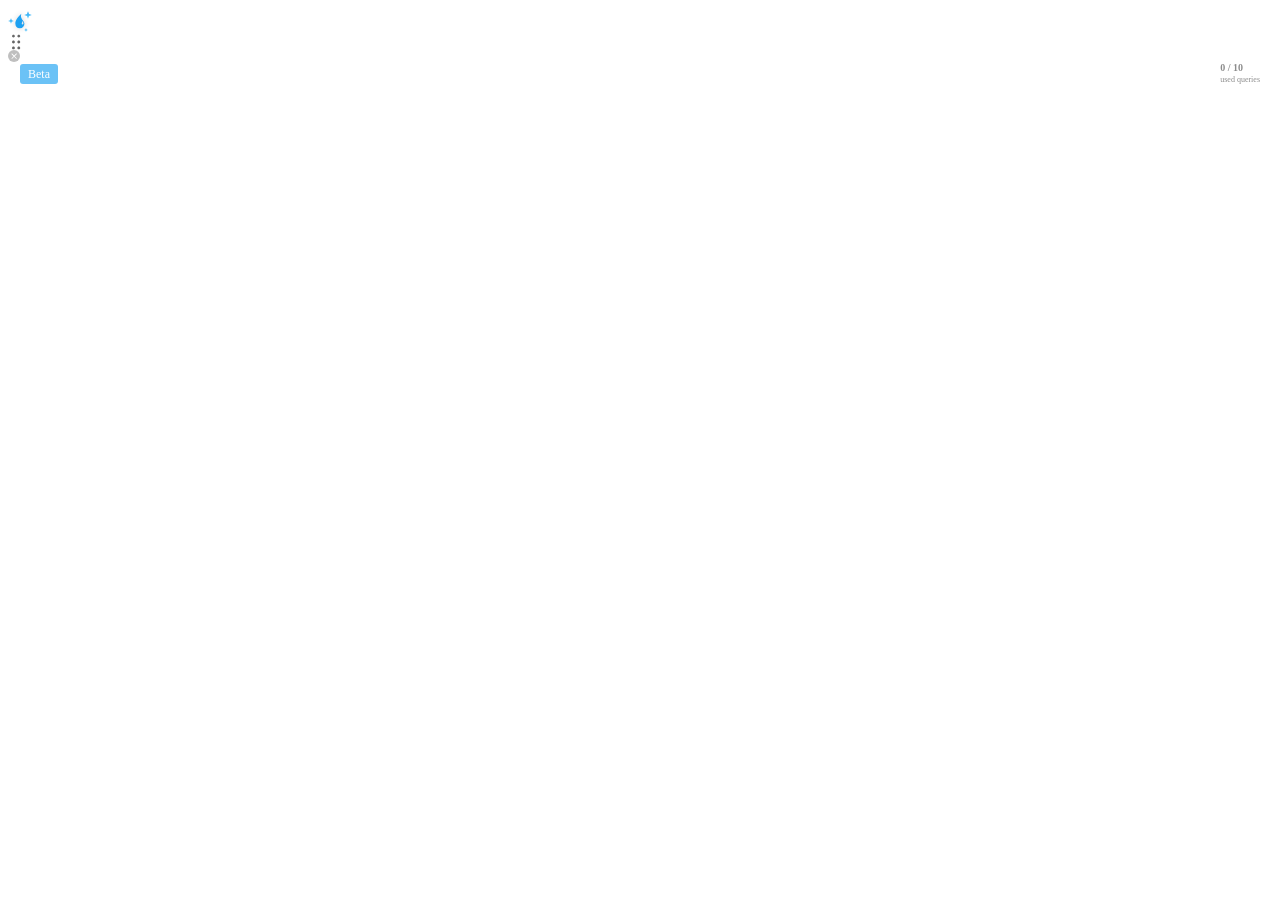
<file: Koro_Marketing_files/saved_resource.html>
<!-- saved from url=(0011)about:blank -->
<html lang="en"><head><meta http-equiv="Content-Type" content="text/html; charset=UTF-8"><script type="text/javascript" charset="utf-8" src="https://js.intercomcdn.com/frame-modern.71776955.js" integrity="sha384-oyoynm35ifT0PzF6Ojcro3XOnOwpdqfSO8bWiXuwdewLcR6pkON9ligs9QrcvPaJ" crossorigin="anonymous"></script><script type="text/javascript" charset="utf-8" src="https://js.intercomcdn.com/vendor-modern.df860bed.js" integrity="sha384-IeAzuEgsz9i8zmnRBvD70kVOgniwl0NKdgrlVKYNDroH/msv6UJnh49lLfpcntrB" crossorigin="anonymous"></script><style>.swal2-popup.swal2-toast{box-sizing:border-box;grid-column:1/4 !important;grid-row:1/4 !important;grid-template-columns:min-content auto min-content;padding:1em;overflow-y:hidden;background:#fff;box-shadow:0 0 1px rgba(0,0,0,.075),0 1px 2px rgba(0,0,0,.075),1px 2px 4px rgba(0,0,0,.075),1px 3px 8px rgba(0,0,0,.075),2px 4px 16px rgba(0,0,0,.075);pointer-events:all}.swal2-popup.swal2-toast>*{grid-column:2}.swal2-popup.swal2-toast .swal2-title{margin:.5em 1em;padding:0;font-size:1em;text-align:initial}.swal2-popup.swal2-toast .swal2-loading{justify-content:center}.swal2-popup.swal2-toast .swal2-input{height:2em;margin:.5em;font-size:1em}.swal2-popup.swal2-toast .swal2-validation-message{font-size:1em}.swal2-popup.swal2-toast .swal2-footer{margin:.5em 0 0;padding:.5em 0 0;font-size:.8em}.swal2-popup.swal2-toast .swal2-close{grid-column:3/3;grid-row:1/99;align-self:center;width:.8em;height:.8em;margin:0;font-size:2em}.swal2-popup.swal2-toast .swal2-html-container{margin:.5em 1em;padding:0;overflow:initial;font-size:1em;text-align:initial}.swal2-popup.swal2-toast .swal2-html-container:empty{padding:0}.swal2-popup.swal2-toast .swal2-loader{grid-column:1;grid-row:1/99;align-self:center;width:2em;height:2em;margin:.25em}.swal2-popup.swal2-toast .swal2-icon{grid-column:1;grid-row:1/99;align-self:center;width:2em;min-width:2em;height:2em;margin:0 .5em 0 0}.swal2-popup.swal2-toast .swal2-icon .swal2-icon-content{display:flex;align-items:center;font-size:1.8em;font-weight:bold}.swal2-popup.swal2-toast .swal2-icon.swal2-success .swal2-success-ring{width:2em;height:2em}.swal2-popup.swal2-toast .swal2-icon.swal2-error [class^=swal2-x-mark-line]{top:.875em;width:1.375em}.swal2-popup.swal2-toast .swal2-icon.swal2-error [class^=swal2-x-mark-line][class$=left]{left:.3125em}.swal2-popup.swal2-toast .swal2-icon.swal2-error [class^=swal2-x-mark-line][class$=right]{right:.3125em}.swal2-popup.swal2-toast .swal2-actions{justify-content:flex-start;height:auto;margin:0;margin-top:.5em;padding:0 .5em}.swal2-popup.swal2-toast .swal2-styled{margin:.25em .5em;padding:.4em .6em;font-size:1em}.swal2-popup.swal2-toast .swal2-success{border-color:#a5dc86}.swal2-popup.swal2-toast .swal2-success [class^=swal2-success-circular-line]{position:absolute;width:1.6em;height:3em;border-radius:50%}.swal2-popup.swal2-toast .swal2-success [class^=swal2-success-circular-line][class$=left]{top:-0.8em;left:-0.5em;transform:rotate(-45deg);transform-origin:2em 2em;border-radius:4em 0 0 4em}.swal2-popup.swal2-toast .swal2-success [class^=swal2-success-circular-line][class$=right]{top:-0.25em;left:.9375em;transform-origin:0 1.5em;border-radius:0 4em 4em 0}.swal2-popup.swal2-toast .swal2-success .swal2-success-ring{width:2em;height:2em}.swal2-popup.swal2-toast .swal2-success .swal2-success-fix{top:0;left:.4375em;width:.4375em;height:2.6875em}.swal2-popup.swal2-toast .swal2-success [class^=swal2-success-line]{height:.3125em}.swal2-popup.swal2-toast .swal2-success [class^=swal2-success-line][class$=tip]{top:1.125em;left:.1875em;width:.75em}.swal2-popup.swal2-toast .swal2-success [class^=swal2-success-line][class$=long]{top:.9375em;right:.1875em;width:1.375em}.swal2-popup.swal2-toast .swal2-success.swal2-icon-show .swal2-success-line-tip{animation:swal2-toast-animate-success-line-tip .75s}.swal2-popup.swal2-toast .swal2-success.swal2-icon-show .swal2-success-line-long{animation:swal2-toast-animate-success-line-long .75s}.swal2-popup.swal2-toast.swal2-show{animation:swal2-toast-show .5s}.swal2-popup.swal2-toast.swal2-hide{animation:swal2-toast-hide .1s forwards}div:where(.swal2-container){display:grid;position:fixed;z-index:1060;inset:0;box-sizing:border-box;grid-template-areas:"top-start     top            top-end" "center-start  center         center-end" "bottom-start  bottom-center  bottom-end";grid-template-rows:minmax(min-content, auto) minmax(min-content, auto) minmax(min-content, auto);height:100%;padding:.625em;overflow-x:hidden;transition:background-color .1s;-webkit-overflow-scrolling:touch}div:where(.swal2-container).swal2-backdrop-show,div:where(.swal2-container).swal2-noanimation{background:rgba(0,0,0,.4)}div:where(.swal2-container).swal2-backdrop-hide{background:rgba(0,0,0,0) !important}div:where(.swal2-container).swal2-top-start,div:where(.swal2-container).swal2-center-start,div:where(.swal2-container).swal2-bottom-start{grid-template-columns:minmax(0, 1fr) auto auto}div:where(.swal2-container).swal2-top,div:where(.swal2-container).swal2-center,div:where(.swal2-container).swal2-bottom{grid-template-columns:auto minmax(0, 1fr) auto}div:where(.swal2-container).swal2-top-end,div:where(.swal2-container).swal2-center-end,div:where(.swal2-container).swal2-bottom-end{grid-template-columns:auto auto minmax(0, 1fr)}div:where(.swal2-container).swal2-top-start>.swal2-popup{align-self:start}div:where(.swal2-container).swal2-top>.swal2-popup{grid-column:2;place-self:start center}div:where(.swal2-container).swal2-top-end>.swal2-popup,div:where(.swal2-container).swal2-top-right>.swal2-popup{grid-column:3;place-self:start end}div:where(.swal2-container).swal2-center-start>.swal2-popup,div:where(.swal2-container).swal2-center-left>.swal2-popup{grid-row:2;align-self:center}div:where(.swal2-container).swal2-center>.swal2-popup{grid-column:2;grid-row:2;place-self:center center}div:where(.swal2-container).swal2-center-end>.swal2-popup,div:where(.swal2-container).swal2-center-right>.swal2-popup{grid-column:3;grid-row:2;place-self:center end}div:where(.swal2-container).swal2-bottom-start>.swal2-popup,div:where(.swal2-container).swal2-bottom-left>.swal2-popup{grid-column:1;grid-row:3;align-self:end}div:where(.swal2-container).swal2-bottom>.swal2-popup{grid-column:2;grid-row:3;place-self:end center}div:where(.swal2-container).swal2-bottom-end>.swal2-popup,div:where(.swal2-container).swal2-bottom-right>.swal2-popup{grid-column:3;grid-row:3;place-self:end end}div:where(.swal2-container).swal2-grow-row>.swal2-popup,div:where(.swal2-container).swal2-grow-fullscreen>.swal2-popup{grid-column:1/4;width:100%}div:where(.swal2-container).swal2-grow-column>.swal2-popup,div:where(.swal2-container).swal2-grow-fullscreen>.swal2-popup{grid-row:1/4;align-self:stretch}div:where(.swal2-container).swal2-no-transition{transition:none !important}div:where(.swal2-container) div:where(.swal2-popup){display:none;position:relative;box-sizing:border-box;grid-template-columns:minmax(0, 100%);width:32em;max-width:100%;padding:0 0 1.25em;border:none;border-radius:5px;background:#fff;color:#545454;font-family:inherit;font-size:1rem}div:where(.swal2-container) div:where(.swal2-popup):focus{outline:none}div:where(.swal2-container) div:where(.swal2-popup).swal2-loading{overflow-y:hidden}div:where(.swal2-container) h2:where(.swal2-title){position:relative;max-width:100%;margin:0;padding:.8em 1em 0;color:inherit;font-size:1.875em;font-weight:600;text-align:center;text-transform:none;word-wrap:break-word}div:where(.swal2-container) div:where(.swal2-actions){display:flex;z-index:1;box-sizing:border-box;flex-wrap:wrap;align-items:center;justify-content:center;width:auto;margin:1.25em auto 0;padding:0}div:where(.swal2-container) div:where(.swal2-actions):not(.swal2-loading) .swal2-styled[disabled]{opacity:.4}div:where(.swal2-container) div:where(.swal2-actions):not(.swal2-loading) .swal2-styled:hover{background-image:linear-gradient(rgba(0, 0, 0, 0.1), rgba(0, 0, 0, 0.1))}div:where(.swal2-container) div:where(.swal2-actions):not(.swal2-loading) .swal2-styled:active{background-image:linear-gradient(rgba(0, 0, 0, 0.2), rgba(0, 0, 0, 0.2))}div:where(.swal2-container) div:where(.swal2-loader){display:none;align-items:center;justify-content:center;width:2.2em;height:2.2em;margin:0 1.875em;animation:swal2-rotate-loading 1.5s linear 0s infinite normal;border-width:.25em;border-style:solid;border-radius:100%;border-color:#2778c4 rgba(0,0,0,0) #2778c4 rgba(0,0,0,0)}div:where(.swal2-container) button:where(.swal2-styled){margin:.3125em;padding:.625em 1.1em;transition:box-shadow .1s;box-shadow:0 0 0 3px rgba(0,0,0,0);font-weight:500}div:where(.swal2-container) button:where(.swal2-styled):not([disabled]){cursor:pointer}div:where(.swal2-container) button:where(.swal2-styled).swal2-confirm{border:0;border-radius:.25em;background:initial;background-color:#7066e0;color:#fff;font-size:1em}div:where(.swal2-container) button:where(.swal2-styled).swal2-confirm:focus{box-shadow:0 0 0 3px rgba(112,102,224,.5)}div:where(.swal2-container) button:where(.swal2-styled).swal2-deny{border:0;border-radius:.25em;background:initial;background-color:#dc3741;color:#fff;font-size:1em}div:where(.swal2-container) button:where(.swal2-styled).swal2-deny:focus{box-shadow:0 0 0 3px rgba(220,55,65,.5)}div:where(.swal2-container) button:where(.swal2-styled).swal2-cancel{border:0;border-radius:.25em;background:initial;background-color:#6e7881;color:#fff;font-size:1em}div:where(.swal2-container) button:where(.swal2-styled).swal2-cancel:focus{box-shadow:0 0 0 3px rgba(110,120,129,.5)}div:where(.swal2-container) button:where(.swal2-styled).swal2-default-outline:focus{box-shadow:0 0 0 3px rgba(100,150,200,.5)}div:where(.swal2-container) button:where(.swal2-styled):focus{outline:none}div:where(.swal2-container) button:where(.swal2-styled)::-moz-focus-inner{border:0}div:where(.swal2-container) div:where(.swal2-footer){margin:1em 0 0;padding:1em 1em 0;border-top:1px solid #eee;color:inherit;font-size:1em;text-align:center}div:where(.swal2-container) .swal2-timer-progress-bar-container{position:absolute;right:0;bottom:0;left:0;grid-column:auto !important;overflow:hidden;border-bottom-right-radius:5px;border-bottom-left-radius:5px}div:where(.swal2-container) div:where(.swal2-timer-progress-bar){width:100%;height:.25em;background:rgba(0,0,0,.2)}div:where(.swal2-container) img:where(.swal2-image){max-width:100%;margin:2em auto 1em}div:where(.swal2-container) button:where(.swal2-close){z-index:2;align-items:center;justify-content:center;width:1.2em;height:1.2em;margin-top:0;margin-right:0;margin-bottom:-1.2em;padding:0;overflow:hidden;transition:color .1s,box-shadow .1s;border:none;border-radius:5px;background:rgba(0,0,0,0);color:#ccc;font-family:monospace;font-size:2.5em;cursor:pointer;justify-self:end}div:where(.swal2-container) button:where(.swal2-close):hover{transform:none;background:rgba(0,0,0,0);color:#f27474}div:where(.swal2-container) button:where(.swal2-close):focus{outline:none;box-shadow:inset 0 0 0 3px rgba(100,150,200,.5)}div:where(.swal2-container) button:where(.swal2-close)::-moz-focus-inner{border:0}div:where(.swal2-container) .swal2-html-container{z-index:1;justify-content:center;margin:1em 1.6em .3em;padding:0;overflow:auto;color:inherit;font-size:1.125em;font-weight:normal;line-height:normal;text-align:center;word-wrap:break-word;word-break:break-word}div:where(.swal2-container) input:where(.swal2-input),div:where(.swal2-container) input:where(.swal2-file),div:where(.swal2-container) textarea:where(.swal2-textarea),div:where(.swal2-container) select:where(.swal2-select),div:where(.swal2-container) div:where(.swal2-radio),div:where(.swal2-container) label:where(.swal2-checkbox){margin:1em 2em 3px}div:where(.swal2-container) input:where(.swal2-input),div:where(.swal2-container) input:where(.swal2-file),div:where(.swal2-container) textarea:where(.swal2-textarea){box-sizing:border-box;width:auto;transition:border-color .1s,box-shadow .1s;border:1px solid #d9d9d9;border-radius:.1875em;background:rgba(0,0,0,0);box-shadow:inset 0 1px 1px rgba(0,0,0,.06),0 0 0 3px rgba(0,0,0,0);color:inherit;font-size:1.125em}div:where(.swal2-container) input:where(.swal2-input).swal2-inputerror,div:where(.swal2-container) input:where(.swal2-file).swal2-inputerror,div:where(.swal2-container) textarea:where(.swal2-textarea).swal2-inputerror{border-color:#f27474 !important;box-shadow:0 0 2px #f27474 !important}div:where(.swal2-container) input:where(.swal2-input):focus,div:where(.swal2-container) input:where(.swal2-file):focus,div:where(.swal2-container) textarea:where(.swal2-textarea):focus{border:1px solid #b4dbed;outline:none;box-shadow:inset 0 1px 1px rgba(0,0,0,.06),0 0 0 3px rgba(100,150,200,.5)}div:where(.swal2-container) input:where(.swal2-input)::placeholder,div:where(.swal2-container) input:where(.swal2-file)::placeholder,div:where(.swal2-container) textarea:where(.swal2-textarea)::placeholder{color:#ccc}div:where(.swal2-container) .swal2-range{margin:1em 2em 3px;background:#fff}div:where(.swal2-container) .swal2-range input{width:80%}div:where(.swal2-container) .swal2-range output{width:20%;color:inherit;font-weight:600;text-align:center}div:where(.swal2-container) .swal2-range input,div:where(.swal2-container) .swal2-range output{height:2.625em;padding:0;font-size:1.125em;line-height:2.625em}div:where(.swal2-container) .swal2-input{height:2.625em;padding:0 .75em}div:where(.swal2-container) .swal2-file{width:75%;margin-right:auto;margin-left:auto;background:rgba(0,0,0,0);font-size:1.125em}div:where(.swal2-container) .swal2-textarea{height:6.75em;padding:.75em}div:where(.swal2-container) .swal2-select{min-width:50%;max-width:100%;padding:.375em .625em;background:rgba(0,0,0,0);color:inherit;font-size:1.125em}div:where(.swal2-container) .swal2-radio,div:where(.swal2-container) .swal2-checkbox{align-items:center;justify-content:center;background:#fff;color:inherit}div:where(.swal2-container) .swal2-radio label,div:where(.swal2-container) .swal2-checkbox label{margin:0 .6em;font-size:1.125em}div:where(.swal2-container) .swal2-radio input,div:where(.swal2-container) .swal2-checkbox input{flex-shrink:0;margin:0 .4em}div:where(.swal2-container) label:where(.swal2-input-label){display:flex;justify-content:center;margin:1em auto 0}div:where(.swal2-container) div:where(.swal2-validation-message){align-items:center;justify-content:center;margin:1em 0 0;padding:.625em;overflow:hidden;background:#f0f0f0;color:#666;font-size:1em;font-weight:300}div:where(.swal2-container) div:where(.swal2-validation-message)::before{content:"!";display:inline-block;width:1.5em;min-width:1.5em;height:1.5em;margin:0 .625em;border-radius:50%;background-color:#f27474;color:#fff;font-weight:600;line-height:1.5em;text-align:center}div:where(.swal2-container) .swal2-progress-steps{flex-wrap:wrap;align-items:center;max-width:100%;margin:1.25em auto;padding:0;background:rgba(0,0,0,0);font-weight:600}div:where(.swal2-container) .swal2-progress-steps li{display:inline-block;position:relative}div:where(.swal2-container) .swal2-progress-steps .swal2-progress-step{z-index:20;flex-shrink:0;width:2em;height:2em;border-radius:2em;background:#2778c4;color:#fff;line-height:2em;text-align:center}div:where(.swal2-container) .swal2-progress-steps .swal2-progress-step.swal2-active-progress-step{background:#2778c4}div:where(.swal2-container) .swal2-progress-steps .swal2-progress-step.swal2-active-progress-step~.swal2-progress-step{background:#add8e6;color:#fff}div:where(.swal2-container) .swal2-progress-steps .swal2-progress-step.swal2-active-progress-step~.swal2-progress-step-line{background:#add8e6}div:where(.swal2-container) .swal2-progress-steps .swal2-progress-step-line{z-index:10;flex-shrink:0;width:2.5em;height:.4em;margin:0 -1px;background:#2778c4}div:where(.swal2-icon){position:relative;box-sizing:content-box;justify-content:center;width:5em;height:5em;margin:2.5em auto .6em;border:0.25em solid rgba(0,0,0,0);border-radius:50%;border-color:#000;font-family:inherit;line-height:5em;cursor:default;user-select:none}div:where(.swal2-icon) .swal2-icon-content{display:flex;align-items:center;font-size:3.75em}div:where(.swal2-icon).swal2-error{border-color:#f27474;color:#f27474}div:where(.swal2-icon).swal2-error .swal2-x-mark{position:relative;flex-grow:1}div:where(.swal2-icon).swal2-error [class^=swal2-x-mark-line]{display:block;position:absolute;top:2.3125em;width:2.9375em;height:.3125em;border-radius:.125em;background-color:#f27474}div:where(.swal2-icon).swal2-error [class^=swal2-x-mark-line][class$=left]{left:1.0625em;transform:rotate(45deg)}div:where(.swal2-icon).swal2-error [class^=swal2-x-mark-line][class$=right]{right:1em;transform:rotate(-45deg)}div:where(.swal2-icon).swal2-error.swal2-icon-show{animation:swal2-animate-error-icon .5s}div:where(.swal2-icon).swal2-error.swal2-icon-show .swal2-x-mark{animation:swal2-animate-error-x-mark .5s}div:where(.swal2-icon).swal2-warning{border-color:#facea8;color:#f8bb86}div:where(.swal2-icon).swal2-warning.swal2-icon-show{animation:swal2-animate-error-icon .5s}div:where(.swal2-icon).swal2-warning.swal2-icon-show .swal2-icon-content{animation:swal2-animate-i-mark .5s}div:where(.swal2-icon).swal2-info{border-color:#9de0f6;color:#3fc3ee}div:where(.swal2-icon).swal2-info.swal2-icon-show{animation:swal2-animate-error-icon .5s}div:where(.swal2-icon).swal2-info.swal2-icon-show .swal2-icon-content{animation:swal2-animate-i-mark .8s}div:where(.swal2-icon).swal2-question{border-color:#c9dae1;color:#87adbd}div:where(.swal2-icon).swal2-question.swal2-icon-show{animation:swal2-animate-error-icon .5s}div:where(.swal2-icon).swal2-question.swal2-icon-show .swal2-icon-content{animation:swal2-animate-question-mark .8s}div:where(.swal2-icon).swal2-success{border-color:#a5dc86;color:#a5dc86}div:where(.swal2-icon).swal2-success [class^=swal2-success-circular-line]{position:absolute;width:3.75em;height:7.5em;border-radius:50%}div:where(.swal2-icon).swal2-success [class^=swal2-success-circular-line][class$=left]{top:-0.4375em;left:-2.0635em;transform:rotate(-45deg);transform-origin:3.75em 3.75em;border-radius:7.5em 0 0 7.5em}div:where(.swal2-icon).swal2-success [class^=swal2-success-circular-line][class$=right]{top:-0.6875em;left:1.875em;transform:rotate(-45deg);transform-origin:0 3.75em;border-radius:0 7.5em 7.5em 0}div:where(.swal2-icon).swal2-success .swal2-success-ring{position:absolute;z-index:2;top:-0.25em;left:-0.25em;box-sizing:content-box;width:100%;height:100%;border:.25em solid rgba(165,220,134,.3);border-radius:50%}div:where(.swal2-icon).swal2-success .swal2-success-fix{position:absolute;z-index:1;top:.5em;left:1.625em;width:.4375em;height:5.625em;transform:rotate(-45deg)}div:where(.swal2-icon).swal2-success [class^=swal2-success-line]{display:block;position:absolute;z-index:2;height:.3125em;border-radius:.125em;background-color:#a5dc86}div:where(.swal2-icon).swal2-success [class^=swal2-success-line][class$=tip]{top:2.875em;left:.8125em;width:1.5625em;transform:rotate(45deg)}div:where(.swal2-icon).swal2-success [class^=swal2-success-line][class$=long]{top:2.375em;right:.5em;width:2.9375em;transform:rotate(-45deg)}div:where(.swal2-icon).swal2-success.swal2-icon-show .swal2-success-line-tip{animation:swal2-animate-success-line-tip .75s}div:where(.swal2-icon).swal2-success.swal2-icon-show .swal2-success-line-long{animation:swal2-animate-success-line-long .75s}div:where(.swal2-icon).swal2-success.swal2-icon-show .swal2-success-circular-line-right{animation:swal2-rotate-success-circular-line 4.25s ease-in}[class^=swal2]{-webkit-tap-highlight-color:rgba(0,0,0,0)}.swal2-show{animation:swal2-show .3s}.swal2-hide{animation:swal2-hide .15s forwards}.swal2-noanimation{transition:none}.swal2-scrollbar-measure{position:absolute;top:-9999px;width:50px;height:50px;overflow:scroll}.swal2-rtl .swal2-close{margin-right:initial;margin-left:0}.swal2-rtl .swal2-timer-progress-bar{right:0;left:auto}@keyframes swal2-toast-show{0%{transform:translateY(-0.625em) rotateZ(2deg)}33%{transform:translateY(0) rotateZ(-2deg)}66%{transform:translateY(0.3125em) rotateZ(2deg)}100%{transform:translateY(0) rotateZ(0deg)}}@keyframes swal2-toast-hide{100%{transform:rotateZ(1deg);opacity:0}}@keyframes swal2-toast-animate-success-line-tip{0%{top:.5625em;left:.0625em;width:0}54%{top:.125em;left:.125em;width:0}70%{top:.625em;left:-0.25em;width:1.625em}84%{top:1.0625em;left:.75em;width:.5em}100%{top:1.125em;left:.1875em;width:.75em}}@keyframes swal2-toast-animate-success-line-long{0%{top:1.625em;right:1.375em;width:0}65%{top:1.25em;right:.9375em;width:0}84%{top:.9375em;right:0;width:1.125em}100%{top:.9375em;right:.1875em;width:1.375em}}@keyframes swal2-show{0%{transform:scale(0.7)}45%{transform:scale(1.05)}80%{transform:scale(0.95)}100%{transform:scale(1)}}@keyframes swal2-hide{0%{transform:scale(1);opacity:1}100%{transform:scale(0.5);opacity:0}}@keyframes swal2-animate-success-line-tip{0%{top:1.1875em;left:.0625em;width:0}54%{top:1.0625em;left:.125em;width:0}70%{top:2.1875em;left:-0.375em;width:3.125em}84%{top:3em;left:1.3125em;width:1.0625em}100%{top:2.8125em;left:.8125em;width:1.5625em}}@keyframes swal2-animate-success-line-long{0%{top:3.375em;right:2.875em;width:0}65%{top:3.375em;right:2.875em;width:0}84%{top:2.1875em;right:0;width:3.4375em}100%{top:2.375em;right:.5em;width:2.9375em}}@keyframes swal2-rotate-success-circular-line{0%{transform:rotate(-45deg)}5%{transform:rotate(-45deg)}12%{transform:rotate(-405deg)}100%{transform:rotate(-405deg)}}@keyframes swal2-animate-error-x-mark{0%{margin-top:1.625em;transform:scale(0.4);opacity:0}50%{margin-top:1.625em;transform:scale(0.4);opacity:0}80%{margin-top:-0.375em;transform:scale(1.15)}100%{margin-top:0;transform:scale(1);opacity:1}}@keyframes swal2-animate-error-icon{0%{transform:rotateX(100deg);opacity:0}100%{transform:rotateX(0deg);opacity:1}}@keyframes swal2-rotate-loading{0%{transform:rotate(0deg)}100%{transform:rotate(360deg)}}@keyframes swal2-animate-question-mark{0%{transform:rotateY(-360deg)}100%{transform:rotateY(0)}}@keyframes swal2-animate-i-mark{0%{transform:rotateZ(45deg);opacity:0}25%{transform:rotateZ(-25deg);opacity:.4}50%{transform:rotateZ(15deg);opacity:.8}75%{transform:rotateZ(-5deg);opacity:1}100%{transform:rotateX(0);opacity:1}}body.swal2-shown:not(.swal2-no-backdrop):not(.swal2-toast-shown){overflow:hidden}body.swal2-height-auto{height:auto !important}body.swal2-no-backdrop .swal2-container{background-color:rgba(0,0,0,0) !important;pointer-events:none}body.swal2-no-backdrop .swal2-container .swal2-popup{pointer-events:all}body.swal2-no-backdrop .swal2-container .swal2-modal{box-shadow:0 0 10px rgba(0,0,0,.4)}@media print{body.swal2-shown:not(.swal2-no-backdrop):not(.swal2-toast-shown){overflow-y:scroll !important}body.swal2-shown:not(.swal2-no-backdrop):not(.swal2-toast-shown)>[aria-hidden=true]{display:none}body.swal2-shown:not(.swal2-no-backdrop):not(.swal2-toast-shown) .swal2-container{position:static !important}}body.swal2-toast-shown .swal2-container{box-sizing:border-box;width:360px;max-width:100%;background-color:rgba(0,0,0,0);pointer-events:none}body.swal2-toast-shown .swal2-container.swal2-top{inset:0 auto auto 50%;transform:translateX(-50%)}body.swal2-toast-shown .swal2-container.swal2-top-end,body.swal2-toast-shown .swal2-container.swal2-top-right{inset:0 0 auto auto}body.swal2-toast-shown .swal2-container.swal2-top-start,body.swal2-toast-shown .swal2-container.swal2-top-left{inset:0 auto auto 0}body.swal2-toast-shown .swal2-container.swal2-center-start,body.swal2-toast-shown .swal2-container.swal2-center-left{inset:50% auto auto 0;transform:translateY(-50%)}body.swal2-toast-shown .swal2-container.swal2-center{inset:50% auto auto 50%;transform:translate(-50%, -50%)}body.swal2-toast-shown .swal2-container.swal2-center-end,body.swal2-toast-shown .swal2-container.swal2-center-right{inset:50% 0 auto auto;transform:translateY(-50%)}body.swal2-toast-shown .swal2-container.swal2-bottom-start,body.swal2-toast-shown .swal2-container.swal2-bottom-left{inset:auto auto 0 0}body.swal2-toast-shown .swal2-container.swal2-bottom{inset:auto auto 0 50%;transform:translateX(-50%)}body.swal2-toast-shown .swal2-container.swal2-bottom-end,body.swal2-toast-shown .swal2-container.swal2-bottom-right{inset:auto 0 0 auto}</style><style type="text/css">.__react_component_tooltip {
  border-radius: 3px;
  display: inline-block;
  font-size: 13px;
  left: -999em;
  opacity: 0;
  padding: 8px 21px;
  position: fixed;
  pointer-events: none;
  transition: opacity 0.3s ease-out;
  top: -999em;
  visibility: hidden;
  z-index: 999;
}
.__react_component_tooltip.allow_hover, .__react_component_tooltip.allow_click {
  pointer-events: auto;
}
.__react_component_tooltip:before, .__react_component_tooltip:after {
  content: "";
  width: 0;
  height: 0;
  position: absolute;
}
.__react_component_tooltip.show {
  opacity: 0.9;
  margin-top: 0px;
  margin-left: 0px;
  visibility: visible;
}
.__react_component_tooltip.type-dark {
  color: #fff;
  background-color: #222;
}
.__react_component_tooltip.type-dark.place-top:after {
  border-top-color: #222;
  border-top-style: solid;
  border-top-width: 6px;
}
.__react_component_tooltip.type-dark.place-bottom:after {
  border-bottom-color: #222;
  border-bottom-style: solid;
  border-bottom-width: 6px;
}
.__react_component_tooltip.type-dark.place-left:after {
  border-left-color: #222;
  border-left-style: solid;
  border-left-width: 6px;
}
.__react_component_tooltip.type-dark.place-right:after {
  border-right-color: #222;
  border-right-style: solid;
  border-right-width: 6px;
}
.__react_component_tooltip.type-dark.border {
  border: 1px solid #fff;
}
.__react_component_tooltip.type-dark.border.place-top:before {
  border-top: 8px solid #fff;
}
.__react_component_tooltip.type-dark.border.place-bottom:before {
  border-bottom: 8px solid #fff;
}
.__react_component_tooltip.type-dark.border.place-left:before {
  border-left: 8px solid #fff;
}
.__react_component_tooltip.type-dark.border.place-right:before {
  border-right: 8px solid #fff;
}
.__react_component_tooltip.type-success {
  color: #fff;
  background-color: #8DC572;
}
.__react_component_tooltip.type-success.place-top:after {
  border-top-color: #8DC572;
  border-top-style: solid;
  border-top-width: 6px;
}
.__react_component_tooltip.type-success.place-bottom:after {
  border-bottom-color: #8DC572;
  border-bottom-style: solid;
  border-bottom-width: 6px;
}
.__react_component_tooltip.type-success.place-left:after {
  border-left-color: #8DC572;
  border-left-style: solid;
  border-left-width: 6px;
}
.__react_component_tooltip.type-success.place-right:after {
  border-right-color: #8DC572;
  border-right-style: solid;
  border-right-width: 6px;
}
.__react_component_tooltip.type-success.border {
  border: 1px solid #fff;
}
.__react_component_tooltip.type-success.border.place-top:before {
  border-top: 8px solid #fff;
}
.__react_component_tooltip.type-success.border.place-bottom:before {
  border-bottom: 8px solid #fff;
}
.__react_component_tooltip.type-success.border.place-left:before {
  border-left: 8px solid #fff;
}
.__react_component_tooltip.type-success.border.place-right:before {
  border-right: 8px solid #fff;
}
.__react_component_tooltip.type-warning {
  color: #fff;
  background-color: #F0AD4E;
}
.__react_component_tooltip.type-warning.place-top:after {
  border-top-color: #F0AD4E;
  border-top-style: solid;
  border-top-width: 6px;
}
.__react_component_tooltip.type-warning.place-bottom:after {
  border-bottom-color: #F0AD4E;
  border-bottom-style: solid;
  border-bottom-width: 6px;
}
.__react_component_tooltip.type-warning.place-left:after {
  border-left-color: #F0AD4E;
  border-left-style: solid;
  border-left-width: 6px;
}
.__react_component_tooltip.type-warning.place-right:after {
  border-right-color: #F0AD4E;
  border-right-style: solid;
  border-right-width: 6px;
}
.__react_component_tooltip.type-warning.border {
  border: 1px solid #fff;
}
.__react_component_tooltip.type-warning.border.place-top:before {
  border-top: 8px solid #fff;
}
.__react_component_tooltip.type-warning.border.place-bottom:before {
  border-bottom: 8px solid #fff;
}
.__react_component_tooltip.type-warning.border.place-left:before {
  border-left: 8px solid #fff;
}
.__react_component_tooltip.type-warning.border.place-right:before {
  border-right: 8px solid #fff;
}
.__react_component_tooltip.type-error {
  color: #fff;
  background-color: #BE6464;
}
.__react_component_tooltip.type-error.place-top:after {
  border-top-color: #BE6464;
  border-top-style: solid;
  border-top-width: 6px;
}
.__react_component_tooltip.type-error.place-bottom:after {
  border-bottom-color: #BE6464;
  border-bottom-style: solid;
  border-bottom-width: 6px;
}
.__react_component_tooltip.type-error.place-left:after {
  border-left-color: #BE6464;
  border-left-style: solid;
  border-left-width: 6px;
}
.__react_component_tooltip.type-error.place-right:after {
  border-right-color: #BE6464;
  border-right-style: solid;
  border-right-width: 6px;
}
.__react_component_tooltip.type-error.border {
  border: 1px solid #fff;
}
.__react_component_tooltip.type-error.border.place-top:before {
  border-top: 8px solid #fff;
}
.__react_component_tooltip.type-error.border.place-bottom:before {
  border-bottom: 8px solid #fff;
}
.__react_component_tooltip.type-error.border.place-left:before {
  border-left: 8px solid #fff;
}
.__react_component_tooltip.type-error.border.place-right:before {
  border-right: 8px solid #fff;
}
.__react_component_tooltip.type-info {
  color: #fff;
  background-color: #337AB7;
}
.__react_component_tooltip.type-info.place-top:after {
  border-top-color: #337AB7;
  border-top-style: solid;
  border-top-width: 6px;
}
.__react_component_tooltip.type-info.place-bottom:after {
  border-bottom-color: #337AB7;
  border-bottom-style: solid;
  border-bottom-width: 6px;
}
.__react_component_tooltip.type-info.place-left:after {
  border-left-color: #337AB7;
  border-left-style: solid;
  border-left-width: 6px;
}
.__react_component_tooltip.type-info.place-right:after {
  border-right-color: #337AB7;
  border-right-style: solid;
  border-right-width: 6px;
}
.__react_component_tooltip.type-info.border {
  border: 1px solid #fff;
}
.__react_component_tooltip.type-info.border.place-top:before {
  border-top: 8px solid #fff;
}
.__react_component_tooltip.type-info.border.place-bottom:before {
  border-bottom: 8px solid #fff;
}
.__react_component_tooltip.type-info.border.place-left:before {
  border-left: 8px solid #fff;
}
.__react_component_tooltip.type-info.border.place-right:before {
  border-right: 8px solid #fff;
}
.__react_component_tooltip.type-light {
  color: #222;
  background-color: #fff;
}
.__react_component_tooltip.type-light.place-top:after {
  border-top-color: #fff;
  border-top-style: solid;
  border-top-width: 6px;
}
.__react_component_tooltip.type-light.place-bottom:after {
  border-bottom-color: #fff;
  border-bottom-style: solid;
  border-bottom-width: 6px;
}
.__react_component_tooltip.type-light.place-left:after {
  border-left-color: #fff;
  border-left-style: solid;
  border-left-width: 6px;
}
.__react_component_tooltip.type-light.place-right:after {
  border-right-color: #fff;
  border-right-style: solid;
  border-right-width: 6px;
}
.__react_component_tooltip.type-light.border {
  border: 1px solid #222;
}
.__react_component_tooltip.type-light.border.place-top:before {
  border-top: 8px solid #222;
}
.__react_component_tooltip.type-light.border.place-bottom:before {
  border-bottom: 8px solid #222;
}
.__react_component_tooltip.type-light.border.place-left:before {
  border-left: 8px solid #222;
}
.__react_component_tooltip.type-light.border.place-right:before {
  border-right: 8px solid #222;
}
.__react_component_tooltip.place-top {
  margin-top: -10px;
}
.__react_component_tooltip.place-top:before {
  border-left: 10px solid transparent;
  border-right: 10px solid transparent;
  bottom: -8px;
  left: 50%;
  margin-left: -10px;
}
.__react_component_tooltip.place-top:after {
  border-left: 8px solid transparent;
  border-right: 8px solid transparent;
  bottom: -6px;
  left: 50%;
  margin-left: -8px;
}
.__react_component_tooltip.place-bottom {
  margin-top: 10px;
}
.__react_component_tooltip.place-bottom:before {
  border-left: 10px solid transparent;
  border-right: 10px solid transparent;
  top: -8px;
  left: 50%;
  margin-left: -10px;
}
.__react_component_tooltip.place-bottom:after {
  border-left: 8px solid transparent;
  border-right: 8px solid transparent;
  top: -6px;
  left: 50%;
  margin-left: -8px;
}
.__react_component_tooltip.place-left {
  margin-left: -10px;
}
.__react_component_tooltip.place-left:before {
  border-top: 6px solid transparent;
  border-bottom: 6px solid transparent;
  right: -8px;
  top: 50%;
  margin-top: -5px;
}
.__react_component_tooltip.place-left:after {
  border-top: 5px solid transparent;
  border-bottom: 5px solid transparent;
  right: -6px;
  top: 50%;
  margin-top: -4px;
}
.__react_component_tooltip.place-right {
  margin-left: 10px;
}
.__react_component_tooltip.place-right:before {
  border-top: 6px solid transparent;
  border-bottom: 6px solid transparent;
  left: -8px;
  top: 50%;
  margin-top: -5px;
}
.__react_component_tooltip.place-right:after {
  border-top: 5px solid transparent;
  border-bottom: 5px solid transparent;
  left: -6px;
  top: 50%;
  margin-top: -4px;
}
.__react_component_tooltip .multi-line {
  display: block;
  padding: 2px 0px;
  text-align: center;
}</style><style id="spin-keyframes">
  @keyframes spin {
    from {
      transform: rotate(0deg);
    }
    to {
      transform: rotate(360deg);
    }
  }
</style><style>
      .ejoy-sub-active{
        color: #1296ba !important;
      }
      
      .ejoy-sub-hovered{
        color: #1296ba !important;
      }
      .ejoy-sub-clzz{
        cursor: pointer;
        
        lineHeight: 1.2;
          font-size: 28px;
          color: #FFCC00; background: rgba(17, 17, 17, 0.7);
        
      }
      .ejoy-sub-clzz:hover{
        color: #1296ba !important;
      }
      .ej-trans-sub{
        position: absolute;
        width: 100%;
        display: flex;
        justify-content: center;
        align-items: center;
        z-index: 9999999;
        cursor: move;
      }
      .ej-trans-sub > span{
        color: #3CF9ED;
        font-size: 18px;
        text-align: center;
        padding: 0 16px;
        line-height: 1.5;
        background: rgba(32, 26, 25, 0.8);
        // text-shadow: 0px 1px 4px black;
        padding: 0 8px;
        
        lineHeight: 1.2;
        font-size: 16px;
        color: #0CB1C7; background: rgba(67, 65, 65, 0.7);
      
      }
      .ej-full-screen-video{
        position: absolute;
        width: 30px;
        height: 30px;
        top: 30px;
        right: 10px;
        display: flex;
        justify-content: center;
        align-items: center;
        z-index: 99999999;
        cursor: pointer;
      }
      .ej-main-sub{
        position: absolute;
        width: 100%;
        display: flex;
        justify-content: center;
        align-items: center;
        z-index: 99999999;
        cursor: move;
        padding: 0 8px;
      }
      .ej-main-sub > span{
        color: white;
        font-size: 20px;
        line-height: 1.5;
        text-align: center;
        background: rgba(32, 26, 25, 0.8);
        padding: 2px 8px;
        
        lineHeight: 1.2;
          font-size: 28px;
          color: #FFCC00; background: rgba(17, 17, 17, 0.7);
        
      }

      .ej-main-sub .ejoy-sub-clzz{
        background: transparent !important
      }

      .tran-subtitle > span{
        cursor: pointer;
        padding-left: 10px;
        top: 2px;
        position: relative;
      }

      .tran-subtitle > span > span{
        position: absolute;
        top: -170%;
        background: rgba(0,0,0,0.5);
        font-size: 13px;
        line-height: 20px;
        padding: 2px 8px;
        color: white;
        display: none;
        border-radius: 4px;
        white-space: nowrap;
        left: -50%;
        font-weight: normal;
      }

      .viewPopupPro {
        z-index: 2147483647;
        cursor: auto;
        position: absolute;
        z-index: 2147483647;
        background: #111111;
        transition: opacity 1s;
        width: 172px;
        height: 66px;
        opacity: 1;
        border-radius: 6px;
        display: flex;
        flex-direction: column;
        justify-content: center;
        align-items: center;
      }

      .titlePopupPro {
        font-style: normal;
        font-weight: 400;
        font-size: 10px;
        line-height: 12px;
        color: #E5E5E5;
        text-shadow: 0px 3px 3px rgba(0, 0, 0, 0.25);
      }
  
      .viewGoPro {
        background: #FFCC00;
        border-radius: 72.6257px;
        display: flex;
        justify-content: center;
        align-items: center;
        margin-top: 8px;
        padding-left: 10px;
        cursor: pointer;
  
      }

      .viewGoPro svg {
        pointer-events: none;
      }
      
      .textGoPro {
        font-style: normal;
        font-weight: 600;
        font-size: 10px;
        line-height: 12px;
        pointer-events: none;
        text-align: center;
        color: #FFFFFF;
        padding: 4px 14px 4px 4px;
      }

      .viewPopupPro{
        top: auto !important;
        bottom: 15px !important;
      }

      .view-icon-copy-main-sub:hover > span,
      .view-icon-edit-sub:hover > span,
      .view-icon-exit-full-sub:hover > span,
      .view-icon-full-sub:hover > span,
      .iconCrownGoPro:hover > span,
      .view-icon-copy-tran-sub:hover > span {
        display: block;
      }

      .iconCrownGoPro{
        padding-left: 0px !important;
        padding-right: 8px !important;
      }
      .iconCrownGoPro svg{
        width: 17px;
        height: 17px;
      }
      .view-icon-full-sub, .view-icon-exit-full-sub {
        display: flex;
      }

      .view-icon-full-sub > svg, .view-icon-exit-full-sub > svg {
        pointer-events: none;
      }

      .tran-subtitle > span > svg{
        width: 16px;
        height: 16px;
        pointer-events: none;
        display: inline-flex !important;
        vertical-align: baseline !important;
      }
      
      .view-icon-copy-main-sub > svg{
        pointer-events: none;
        color: #FFCC00
      }

      .iconCrownGoPro{
        padding-left: 0 !important;
        padding-right: 8px !important;
      }
      .view-icon-copy-tran-sub > svg{
        pointer-events: none;
        color: #0CB1C7
      }
      </style></head>
      <body data-new-gr-c-s-check-loaded="14.1282.0" data-gr-ext-installed="">
      
    </body><grammarly-desktop-integration data-grammarly-shadow-root="true"><template shadowrootmode="open"><style>
      div.grammarly-desktop-integration {
        position: absolute;
        width: 1px;
        height: 1px;
        padding: 0;
        margin: -1px;
        overflow: hidden;
        clip: rect(0, 0, 0, 0);
        white-space: nowrap;
        border: 0;
        -moz-user-select: none;
        -webkit-user-select: none;
        -ms-user-select:none;
        user-select:none;
      }

      div.grammarly-desktop-integration:before {
        content: attr(data-content);
      }
    </style><div aria-label="grammarly-integration" role="group" tabindex="-1" class="grammarly-desktop-integration" data-content="{&quot;mode&quot;:&quot;full&quot;,&quot;isActive&quot;:true,&quot;isUserDisabled&quot;:false}"></div></template></grammarly-desktop-integration><div id="eJOY__extension_ai_adv_root" class="eJOY__extension_ai_adv_root_class"><div class="wrapperAiAssEjoy "><div class="containerSumEjoyIcon "><div class="viewIconEjoy gl-tooltip-ejoy gl-tooltip-ejoy-left" tooltip-data="eJOY AI Assistant"><div class="viewIconEjoyItem"><svg xmlns="http://www.w3.org/2000/svg" width="24" height="26" viewBox="0 0 24 26" fill="none"><mask id="mask0_427_34" maskUnits="userSpaceOnUse" x="16" y="3" width="8" height="8" style="mask-type: luminance;"><path d="M24 3H16V11H24V3Z" fill="white"></path></mask><g mask="url(#mask0_427_34)"><path d="M23.8012 7.00309L21.0136 8.01539L20.0012 10.8031L18.9889 8.01539L16.2012 7.00309L18.9889 5.9908L20.0012 3.20309L21.0136 5.9908L23.8012 7.00309Z" fill="url(#paint0_linear_427_34)"></path></g><mask id="mask1_427_34" maskUnits="userSpaceOnUse" x="0" y="10" width="6" height="6" style="mask-type: luminance;"><path d="M6 10H0V16H6V10Z" fill="white"></path></mask><g mask="url(#mask1_427_34)"><path d="M5.8494 13.0023L3.7587 13.7616L2.9994 15.8523L2.2402 13.7616L0.149399 13.0023L2.2402 12.2431L2.9994 10.1523L3.7587 12.2431L5.8494 13.0023Z" fill="url(#paint1_linear_427_34)"></path></g><mask id="mask2_427_34" maskUnits="userSpaceOnUse" x="16" y="20" width="4" height="4" style="mask-type: luminance;"><path d="M20 20H16V24H20V20Z" fill="white"></path></mask><g mask="url(#mask2_427_34)"><path d="M19.8996 22.0016L18.5058 22.5077L17.9996 23.9016L17.4934 22.5077L16.0996 22.0016L17.4934 21.4954L17.9996 20.1016L18.5058 21.4954L19.8996 22.0016Z" fill="url(#paint2_linear_427_34)"></path></g><g filter="url(#filter0_d_427_34)"><path fill-rule="evenodd" clip-rule="evenodd" d="M11.8671 20.3327C14.8098 20.2537 16.4674 18.0538 16.368 15.5257C15.9553 11.8147 11.5502 10.6201 13.3135 5.666C9.7712 8.7188 7.228 12.6272 7.3363 15.408C7.3847 18.1053 8.9455 20.3327 11.8671 20.3327ZM14.5512 16.5696C15.0045 16.5696 15.3306 16.2001 15.3719 15.7489C15.4799 15.431 15.3719 13.9738 14.2947 13.0395C14.4695 14.2529 13.6329 15.261 13.7305 15.7489C13.7305 16.2022 14.0979 16.5696 14.5512 16.5696Z" fill="#1DA1F2"></path></g><defs><filter id="filter0_d_427_34" x="2.47583" y="0.80886" width="18.7535" height="24.381" filterUnits="userSpaceOnUse" color-interpolation-filters="sRGB"><feflood flood-opacity="0" result="BackgroundImageFix"></feflood><fecolormatrix in="SourceAlpha" type="matrix" values="0 0 0 0 0 0 0 0 0 0 0 0 0 0 0 0 0 0 127 0" result="hardAlpha"></fecolormatrix><feoffset></feoffset><fegaussianblur stdDeviation="2.42857"></fegaussianblur><fecolormatrix type="matrix" values="0 0 0 0 0 0 0 0 0 0 0 0 0 0 0 0 0 0 0.12 0"></fecolormatrix><feblend mode="normal" in2="BackgroundImageFix" result="effect1_dropShadow_427_34"></feblend><feblend mode="normal" in="SourceGraphic" in2="effect1_dropShadow_427_34" result="shape"></feblend></filter><lineargradient id="paint0_linear_427_34" x1="20.0012" y1="3.20309" x2="20.0012" y2="10.8031" gradientUnits="userSpaceOnUse"><stop stop-color="#1DA1F2"></stop><stop offset="1" stop-color="#6CD2FF"></stop></lineargradient><lineargradient id="paint1_linear_427_34" x1="2.9994" y1="10.1523" x2="2.9994" y2="15.8523" gradientUnits="userSpaceOnUse"><stop stop-color="#1DA1F2"></stop><stop offset="1" stop-color="#6CD2FF"></stop></lineargradient><lineargradient id="paint2_linear_427_34" x1="17.9996" y1="20.1016" x2="17.9996" y2="23.9016" gradientUnits="userSpaceOnUse"><stop stop-color="#1DA1F2"></stop><stop offset="1" stop-color="#6CD2FF"></stop></lineargradient></defs></svg></div><div class="moveIconEjoyAi"><svg xmlns="http://www.w3.org/2000/svg" width="16" height="16" viewBox="0 0 16 16" fill="none"><path fill-rule="evenodd" clip-rule="evenodd" d="M5.45139 0.667969C4.64931 0.667969 4 1.31727 4 2.11936C4 2.92144 4.64931 3.57075 5.45139 3.57075C6.25347 3.57075 6.90278 2.92144 6.90278 2.11936C6.90278 1.31727 6.25347 0.667969 5.45139 0.667969ZM4 8.00868C4 7.2066 4.64931 6.55729 5.45139 6.55729C6.25347 6.55729 6.90278 7.2066 6.90278 8.00868C6.90278 8.81076 6.25347 9.46007 5.45139 9.46007C4.64931 9.46007 4 8.81076 4 8.00868ZM4 13.8837C4 13.0816 4.64931 12.4323 5.45139 12.4323C6.25347 12.4323 6.90278 13.0816 6.90278 13.8837C6.90278 14.6858 6.25347 15.3351 5.45139 15.3351C4.64931 15.3351 4 14.6858 4 13.8837Z" fill="#666666"></path><path fill-rule="evenodd" clip-rule="evenodd" d="M10.7854 0.667969C9.98329 0.667969 9.33398 1.31727 9.33398 2.11936C9.33398 2.92144 9.98329 3.57075 10.7854 3.57075C11.5875 3.57075 12.2368 2.92144 12.2368 2.11936C12.2368 1.31727 11.5875 0.667969 10.7854 0.667969ZM9.33398 8.00868C9.33398 7.2066 9.98329 6.55729 10.7854 6.55729C11.5875 6.55729 12.2368 7.2066 12.2368 8.00868C12.2368 8.81076 11.5875 9.46007 10.7854 9.46007C9.98329 9.46007 9.33398 8.81076 9.33398 8.00868ZM9.33398 13.8837C9.33398 13.0816 9.98329 12.4323 10.7854 12.4323C11.5875 12.4323 12.2368 13.0816 12.2368 13.8837C12.2368 14.6858 11.5875 15.3351 10.7854 15.3351C9.98329 15.3351 9.33398 14.6858 9.33398 13.8837Z" fill="#666666"></path></svg></div></div><div class="viewCloseIconEjoy"><svg xmlns="http://www.w3.org/2000/svg" width="12" height="12" viewBox="0 0 12 12" fill="none"><circle cx="6" cy="6" r="6" fill="black" fill-opacity="0.25"></circle><path fill-rule="evenodd" clip-rule="evenodd" d="M8.71289 3.58672C8.87135 3.74518 8.87135 4.00209 8.71289 4.16054L6.72363 6.14981L8.71289 8.13907C8.87135 8.29752 8.87135 8.55444 8.71289 8.71289C8.55444 8.87135 8.29752 8.87135 8.13907 8.71289L6.14981 6.72363L4.16054 8.71289C4.00209 8.87135 3.74518 8.87135 3.58672 8.71289C3.42826 8.55443 3.42826 8.29752 3.58672 8.13907L5.57598 6.14981L3.58672 4.16054C3.42826 4.00209 3.42826 3.74518 3.58672 3.58672C3.74518 3.42826 4.00209 3.42826 4.16054 3.58672L6.14981 5.57598L8.13907 3.58672C8.29752 3.42826 8.55444 3.42826 8.71289 3.58672Z" fill="white"></path></svg></div></div><div class="eJOY__container eJOY__container_scroll  "><div style="display: flex; justify-content: space-between; align-items: center; margin-bottom: 10px; padding-left: 12px;"><div><div style="border-radius: 3px; padding: 4px 8px; color: rgb(255, 255, 255); font-size: 12px; font-style: normal; font-weight: 400; line-height: 12px; background: rgba(29, 161, 242, 0.65);">Beta</div></div><div style="display: flex; justify-content: center; padding-right: 12px; flex-direction: column;"><span style="color: rgb(140, 140, 140); font-size: 10px; font-style: normal; font-weight: 600; line-height: 12px; padding-bottom: 1px;">0 / 10</span><span style="color: rgb(140, 140, 140); font-size: 8px; font-style: normal; font-weight: 400; line-height: 10px;">used queries</span></div></div></div></div></div></html>
</file>
